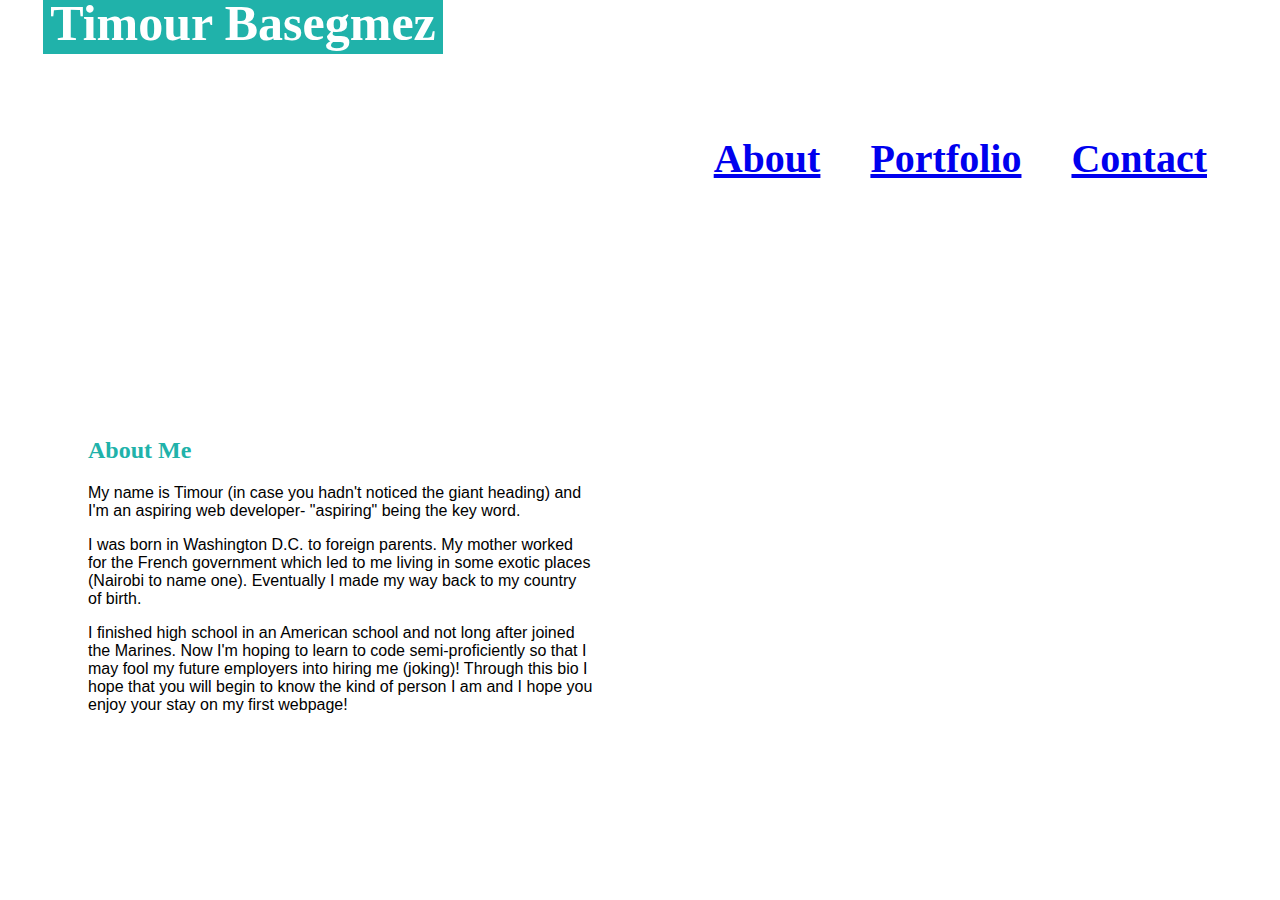
<file: index.html>
<!DOCTYPE html>
<html>
    <head>
        <title>Portfolio Home</title>
        <link rel="stylesheet" type="text/css" href="assets/css/style.css">
    </head>
        <header>
            <h1>Timour Basegmez</h1>
        </header>
        <figure class="top-right">
                <h3 class="about-link"><a href="contact.html">Contact</a></h3>
                <h3 class="portfolio-link"><a href="portfolio.html">Portfolio</a></h3>
                <h3 class="contact-link"><a href="about.html">About</a></h3>
        </figure>
            <figure class="left-box"><h2>About Me</h2>
            <p>My name is Timour (in case you hadn't noticed the giant heading) and I'm an aspiring web developer- "aspiring" being the key word.</p>
            <p>I was born in Washington D.C. to foreign parents. My mother worked for the French government which led to me living in some exotic places (Nairobi to name one). Eventually I made my way back to my country of birth.</p>
            <p>I finished high school in an American school and not long after joined the Marines. Now I'm hoping to learn to code semi-proficiently so that I may fool my future employers into hiring me (joking)! Through this bio I hope that you will begin to know the kind of person I am and I hope you enjoy your stay on my first webpage!</p></figure>
    </body>
</html>
</file>
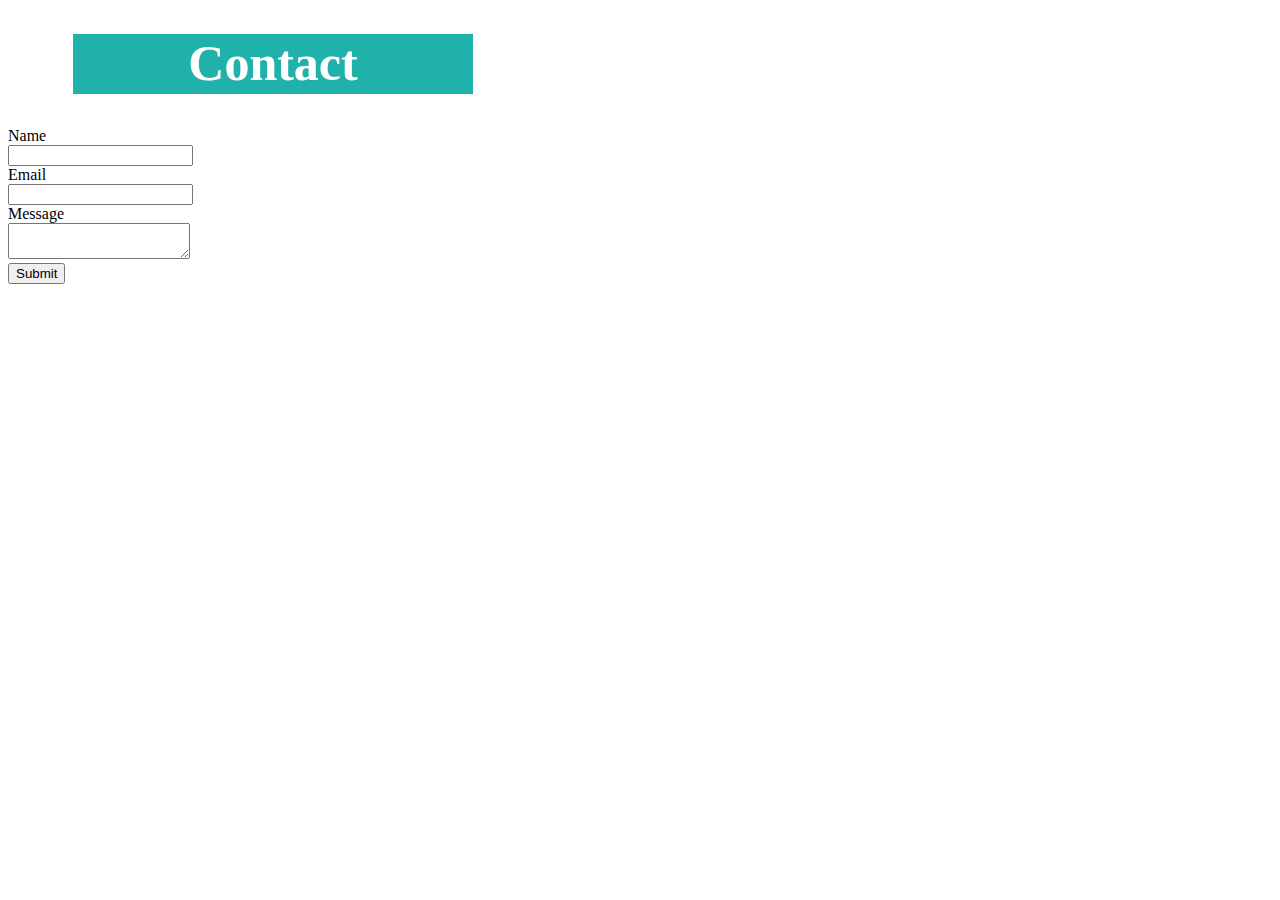
<file: contact.html>
<!DOCTYPE html>
<html>
    <head>
        <title>Portfolio Contact</title>
        <link rel="stylesheet" type="text/css" href="assets/css/style.css">
    </head>
    <body>
        <h1>Contact</h1>
        <form method="POST" action="https://formspree.io/timourbasegmez@hotmail.com">
            Name<br>
            <input type="text"><br>
            Email<br>
            <input type="email" name="email"><br>
            Message<br>
            <textarea name="message"></textarea><br>
            <button type="submit">Submit</button>
          </form>
    </body>
</html>
</file>
<file: assets/css/style.css>
header {
    display: block;
    background: white;
    color: lightseagreen;
    height: 60px;
    margin-top: -40px;
    margin-left: -30px;
    margin-right: -30px;
}
h1 {
    background: lightseagreen;
    color: white;
    height: 60px;
    width: 400px;
    margin-left: 65px;
    text-align: center;
    font-size: 50px;
}
h2 {
    color: lightseagreen;
}
.top-right {
    float: right;
    color: lightseagreen;
}
.left-box {
    width: 40%;
    float: left;
    background: white;
    padding: 30px;
    margin-left: 50px;
    margin-top: 125px;
}
.right-box {
    float: left;
    height: 250px;
    width: 40%;
}
body {
    background-image: url(https://images.blogthings.com/whatpatternisyourbrainquiz/pattern-2.jpg);
}
p {
    font-family: sans-serif;
}
.contact-link {
    float: right;
    font-size: 40px;
    padding: 25px;
}
.portfolio-link {
    float: right;
    font-size: 40px;
    padding: 25px;
}
.about-link {
    float: right;
    font-size: 40px;
    padding: 25px;
}
</file>
